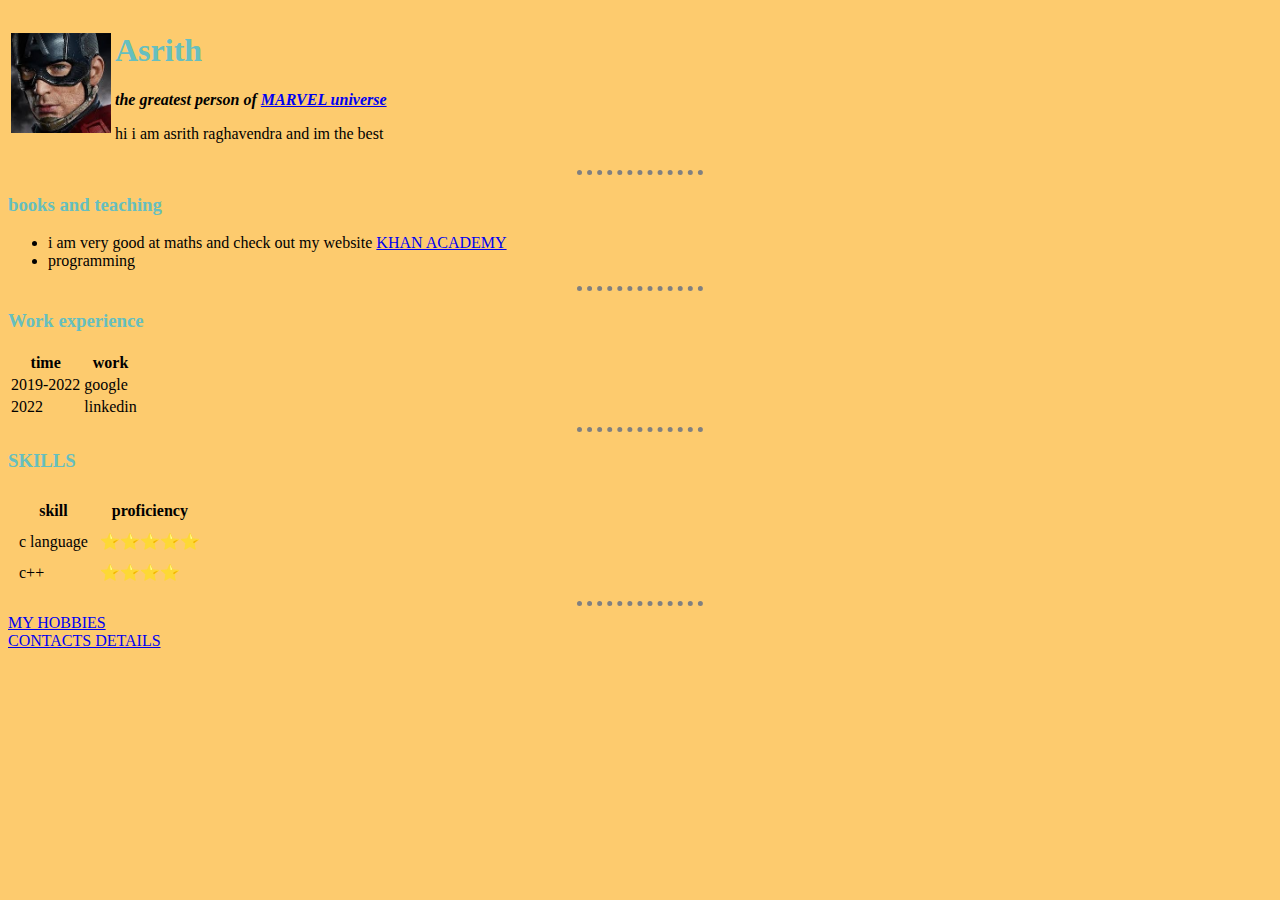
<file: HTML-personal site(basic)/index.html>
<!DOCTYPE html>
<html lang="en" dir="ltr">

<head>
  <meta charset="utf-8">
  <title>&#x1F60E;Asrith's personal site</title>
<link rel="stylesheet" href="css/styles.css">
</head>

<body>
  <table>
    <tr>
      <td>  <img src="c america.jpg" alt="asrith's image"></td>
      <td>  <h1>Asrith</h1>
        <p><em><b>the greatest person of <a href="https://www.marvel.com/">MARVEL universe</a>
            </b></em> </p>
        <p>
          hi i am asrith raghavendra and im the best
        </p></td>
    </tr>
  </table>


  <hr>
  <h3>books and teaching</h3>
  <ul>
    <li>i am very good at maths and check out my website <a href="https://www.khanacademy.org/">KHAN ACADEMY</a></li>
    <li>programming</li>
  </ul>
  <hr>
  <h3>Work experience</h3>
  <table>
<thead>
<tr>
  <th>time</th>
  <th>work</th>
</tr>

  </thead>
  <tbody>
    <tr>
      <td>2019-2022</td>
      <td>google</td>
    </tr>
    <tr>
      <td>2022</td>
      <td>linkedin</td>
    </tr>
  </tbody>
  <tfoot>

  </tfoot>

    </table>
    <hr>
    <h3>SKILLS</h3>
    <table cellspacing="10">
      <thead>
        <tr>
          <th>skill</th>
          <th>proficiency</th>
        </tr>

      </thead>
      <tbody>
        <tr>
         <td>c language</td>
         <td>⭐⭐⭐⭐⭐</td>

        </tr>
        <tr>
          <td>c++</td>
          <td>⭐⭐⭐⭐</td>
        </tr>


      </tbody>
    </table>
<hr>
<a href="hobbies.html">MY HOBBIES</a>
<br />
<a href="contactdetails.html">CONTACTS DETAILS</a>
</body>

</html>
</file>
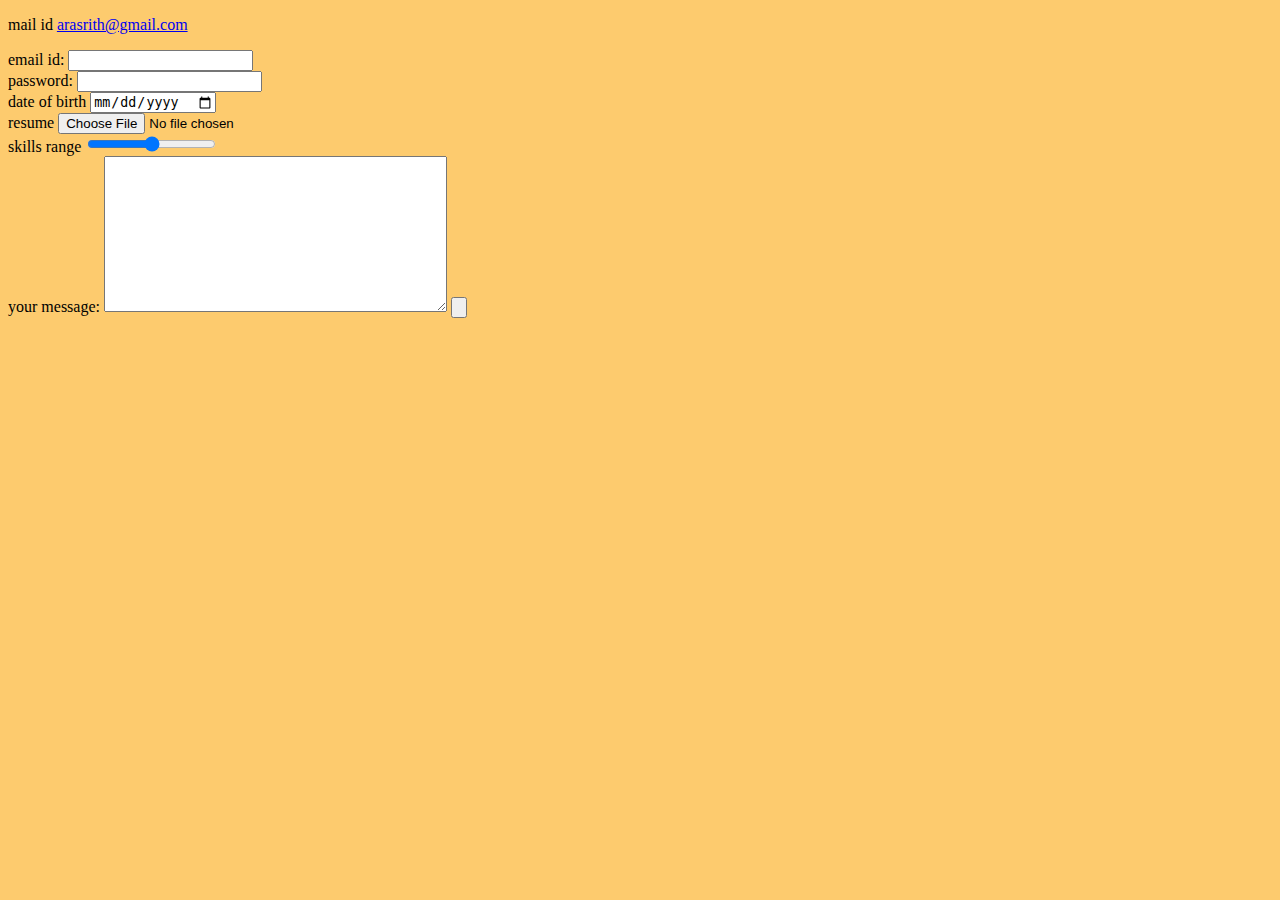
<file: HTML-personal site(basic)/contactdetails.html>
<!DOCTYPE html>
<html lang="en" dir="ltr">
  <head>
    <meta charset="utf-8">
    <title></title>
    <link rel="stylesheet" href="css/styles.css">
  </head>
  <body>
    <p>mail id <a href="https://mail.google.com/mail/u/0/#inbox?compose=DmwnWtDvfckXvjpSkNpDHfMTScGznvJjVjDgbpnPCJMGLzWPhQfWjwVxkqJHvXLqXnzsnXnmRQgL">arasrith@gmail.com</a></p>
    <form action="mailto:arasrith@gmail.com" method="post" enctype="text/plain">
      <label for="">email id:</label>
      <input type="email" name="" value=""><br />
      <label for="">password:</label>
      <input type="password" name="" value=""><br />
      <label for="">date of birth</label>
      <input type="date" name="" value=""><br />
      <label for="">resume</label>
      <input type="file" name="" value=""><br />
      <label for="">skills range</label>
      <input type="range" name="" value=""><br />
      <label for="">your message:</label>
      <textarea name="name" rows="10" cols="40"></textarea>



      <input type="submit" name="" value="">


    </form>
  </body>
</html>
</file>
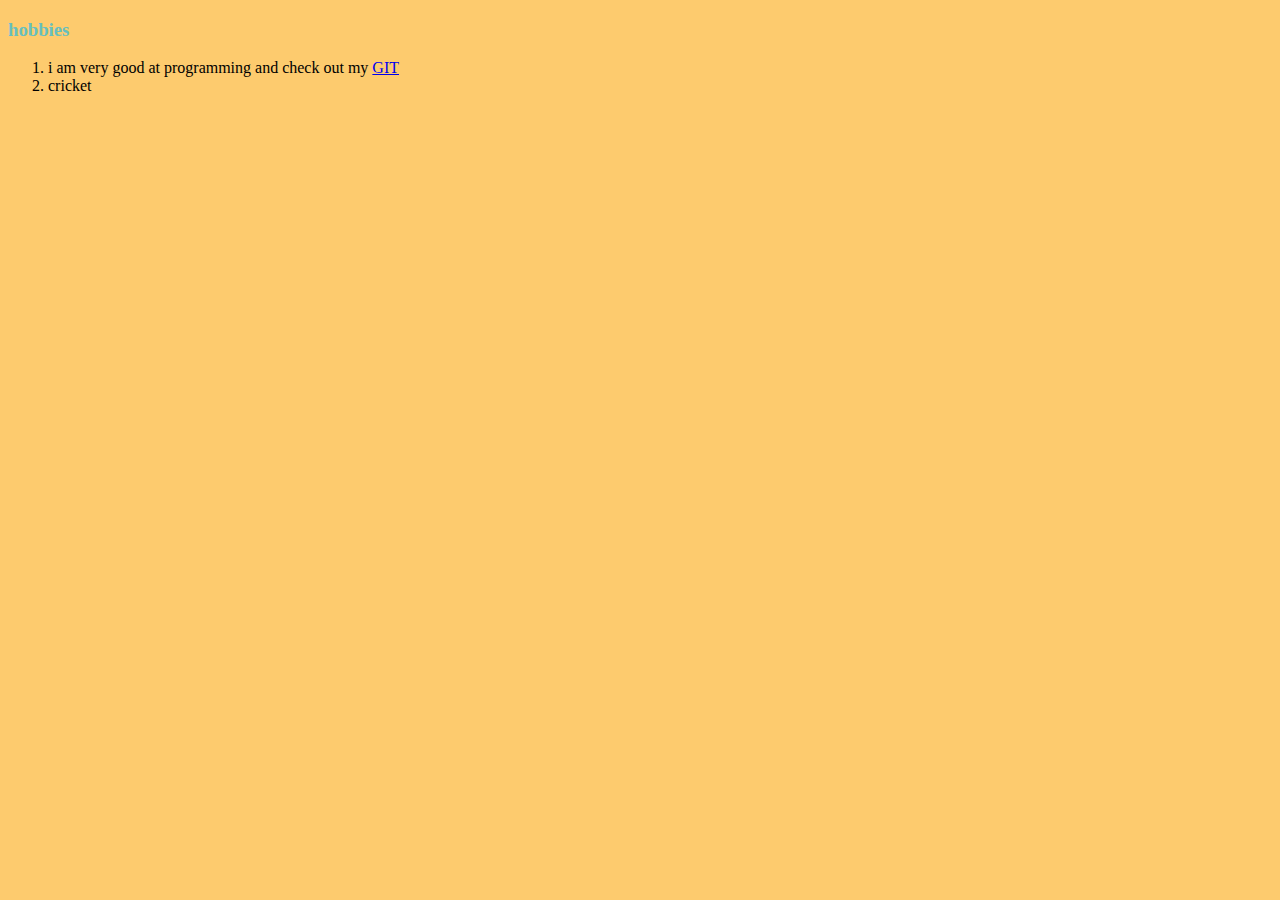
<file: HTML-personal site(basic)/hobbies.html>
<!DOCTYPE html>
<html lang="en" dir="ltr">
  <head>
    <meta charset="utf-8">
    <title></title>
    <link rel="stylesheet" href="css/styles.css">
  </head>
  <body>
    <h3>hobbies</h3>
    <ol>
      <li>
        i am very good at programming and check out my <a href="https://github.com/">GIT</a>
      </li>
      <li>
        cricket
      </li>
    </ol>
  </body>
</html>
</file>
<file: HTML-personal site(basic)/css/styles.css>
body {
  background-color: #fdcb6e;

}
hr {
  border-style:dotted none none;
  border-color:grey;
  border-width:5px;
  width: 10%;
}
img{
  height:100px;
}
h1{
  color:#66BFBF;
}
h3{
  color:#66BFBF;
}
</file>
